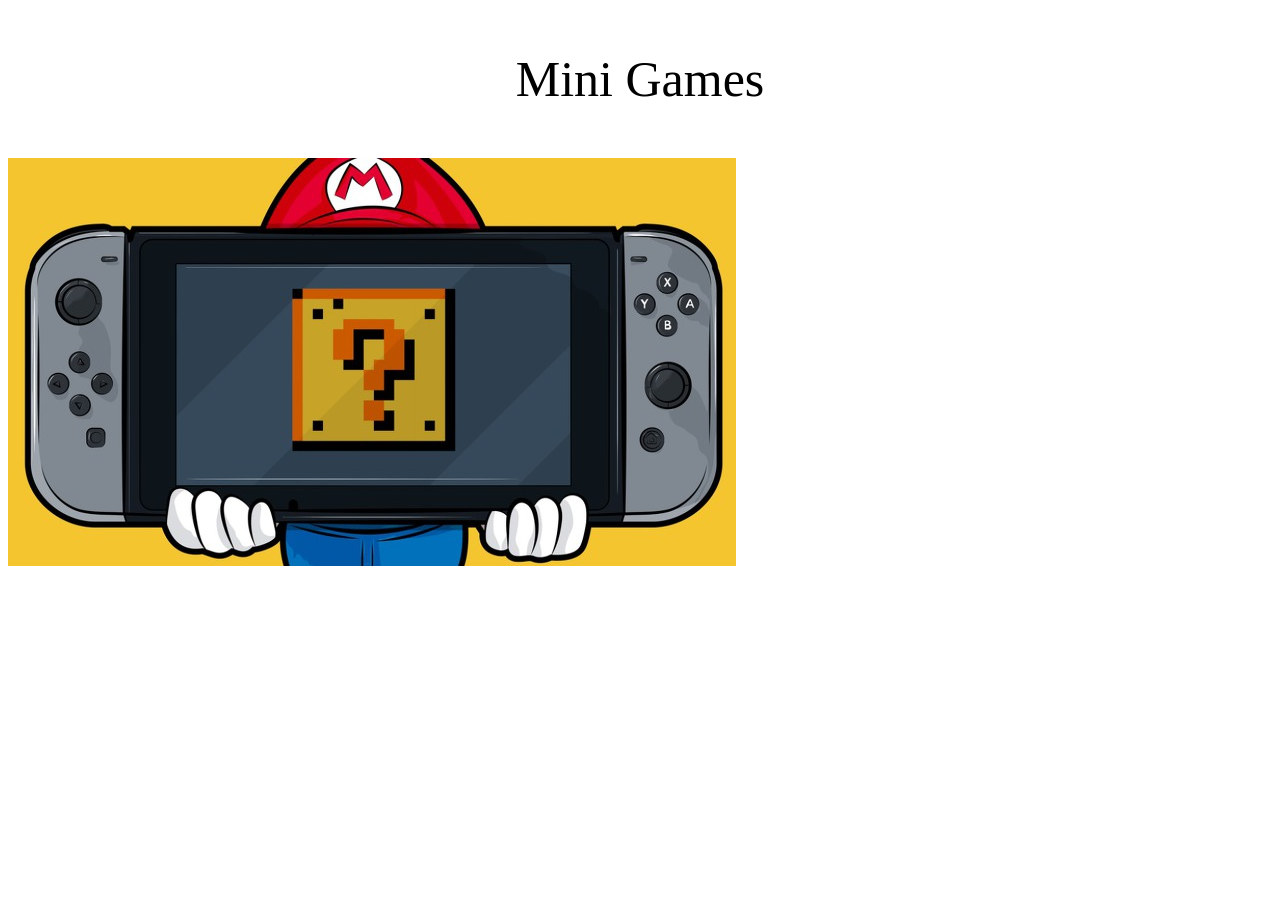
<file: index.html>
<!DOCTYPE html>
<html>
  <head>
    <title>Mini Games</title>
    <link rel ='stylesheet' type='text/css' href='style.css'>
    <meta charset="UTF-8" />
  </head>

  <body>
    <div>
      <p class="miniGame">Mini Games</p>
    </div>
    <a href="number.html"><img src="img/game.jpg"></a>
    <script src="app.js"></script>
  </body>
</html>
</file>
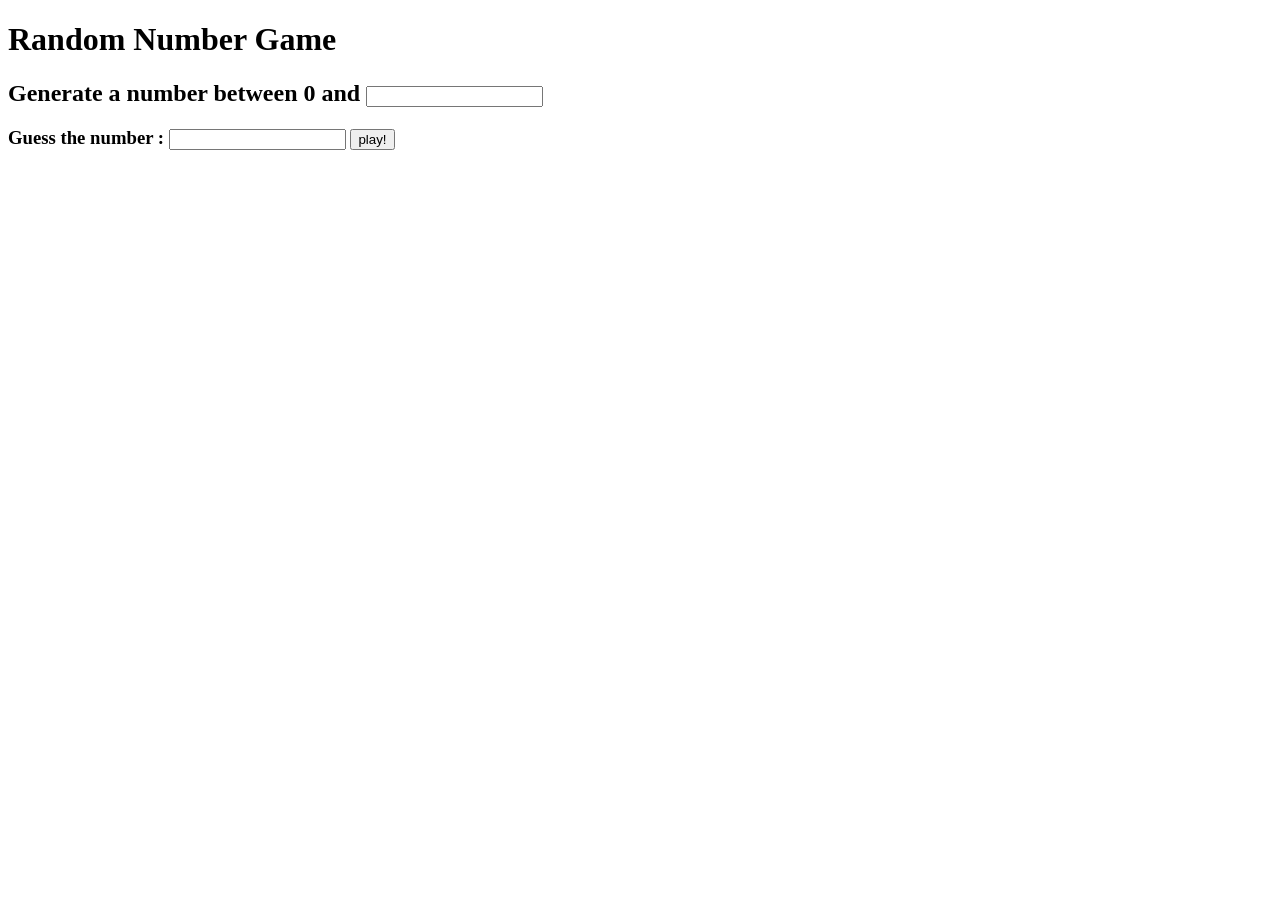
<file: number.html>
<!DOCTYPE html>
<html>
  <head>
    <title>Random Number Game</title>
    <link rel ='stylesheet' type='text/css' href='style.css'>
    <meta charset="UTF-8" />
  </head>

  <body>
    <form id="rangeForm">
      <h1>Random Number Game</h1>
      <h2>Generate a number between 0 and <input class="rangeInput" min="0" type="number" /></h2>
    </form>

    <form id="userForm">
      <h3>Guess the number : <input type="number" class="userInput" min="0" />
         <input type="submit" value="play!"/></h3>
  
    </form>
    <p class="result"></p>
    <!-- <img class="gameImg" src="img/game.jpg"/> -->
    <script src="app.js"></script>
  </body>
</html>
</file>
<file: style.css>
.miniGame{
  text-align: center;
  font-size: 50px;
}
</file>
